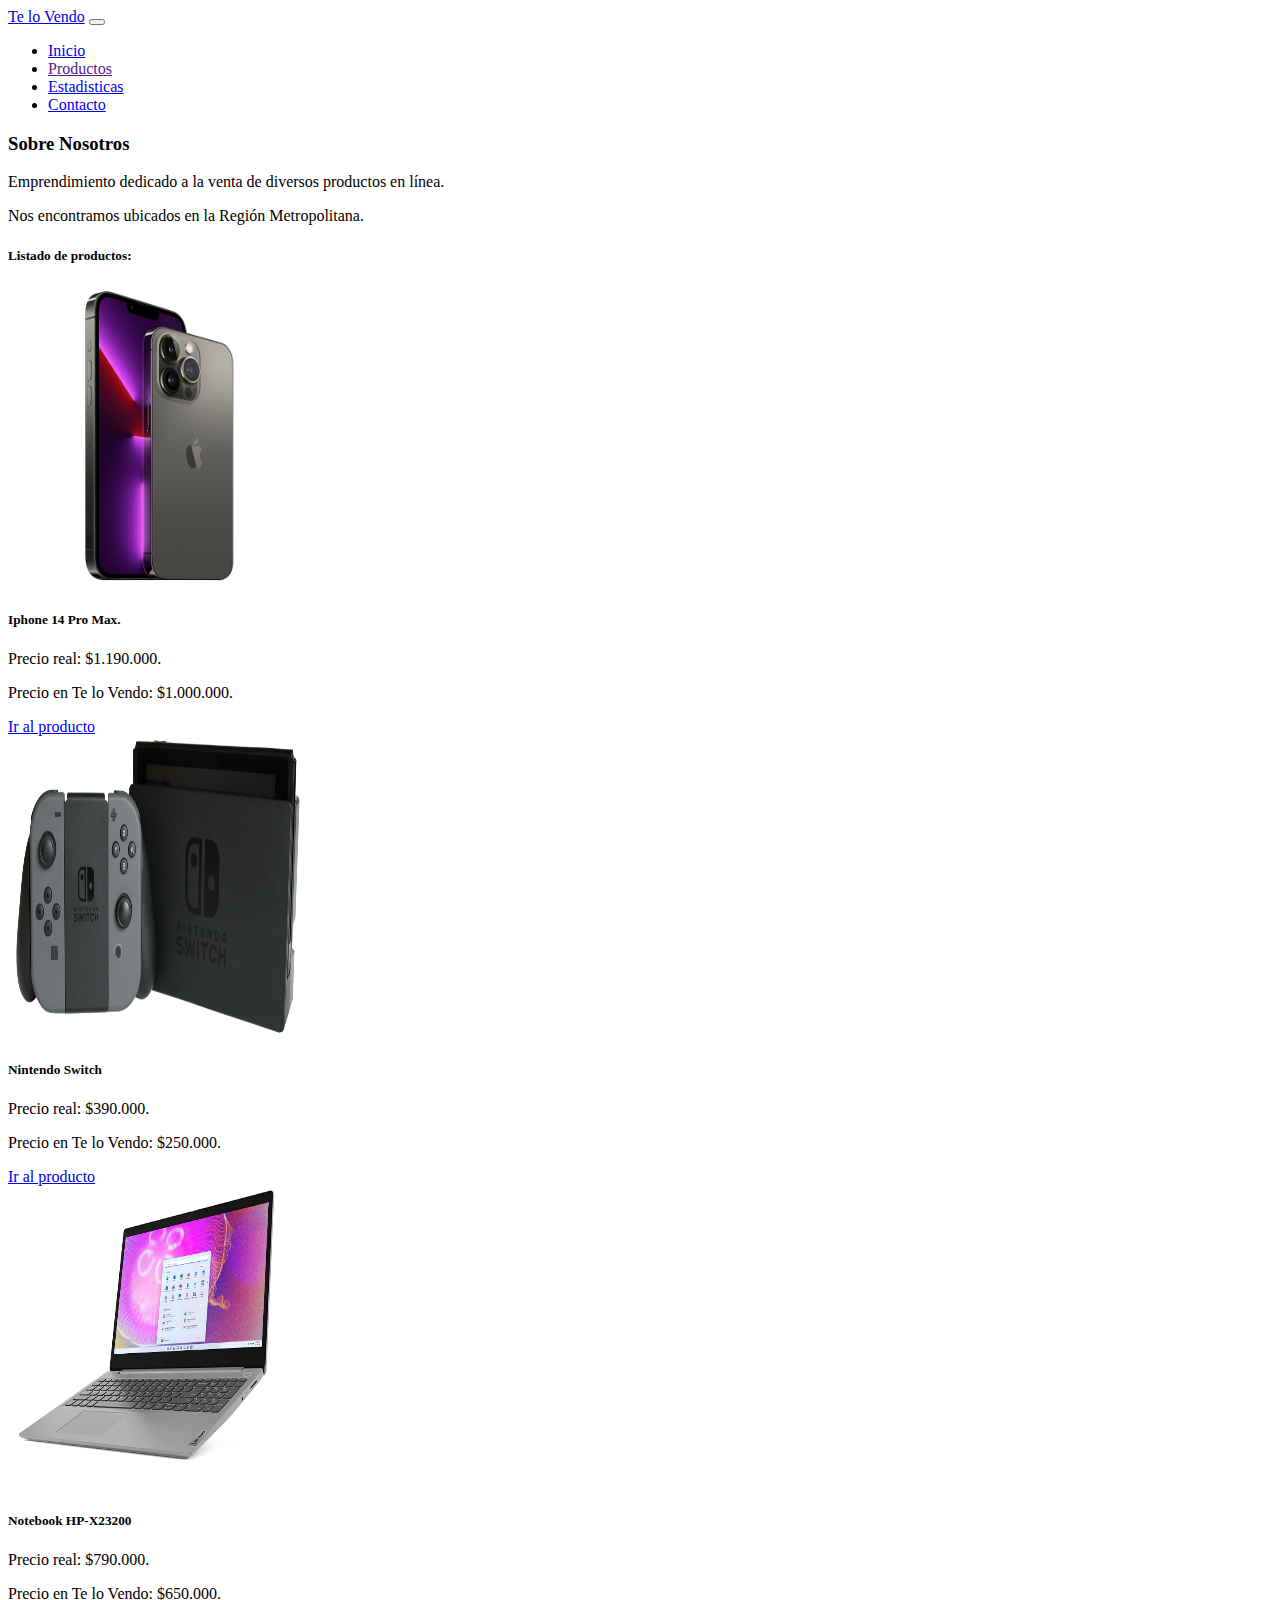
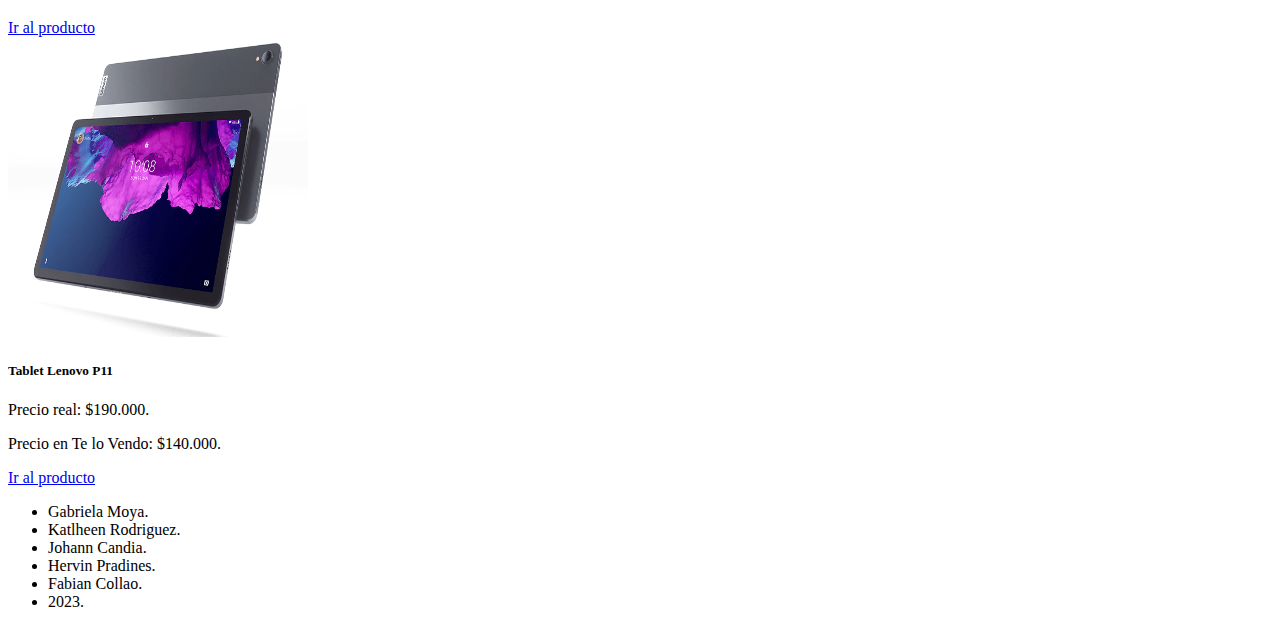
<file: index.html>
<!DOCTYPE html>
<html lang="en">
    <head>
        <!--META-->
        <meta charset="UTF-8">
        <meta http-equiv="X-UA-Compatible" content="IE=edge">
        <meta name="viewport" content="width=device-width, initial-scale=1.0">

        <!--CDN BOOTSTRAP-->
        <link href="https://cdn.jsdelivr.net/npm/bootstrap@5.2.3/dist/css/bootstrap.min.css" rel="stylesheet" integrity="sha384-rbsA2VBKQhggwzxH7pPCaAqO46MgnOM80zW1RWuH61DGLwZJEdK2Kadq2F9CUG65" crossorigin="anonymous">

        <!-- JQUERY-->
        <script src="https://code.jquery.com/jquery-3.6.4.js"></script> 

        <title>Te lo Vendo</title>
    </head>
    <body >
        <!--Barra de navegación-->
        <header>
            <nav class="navbar navbar-expand-lg navbar-light bg-light">
                <div class="container">
                    <a class="navbar-brand" href="#">Te lo Vendo</a>
                    <button class="navbar-toggler" type="button" data-bs-toggle="collapse" data-bs-target="#navbarNav" aria-controls="navbarNav" aria-expanded="false" aria-label="Toggle navigation">
                        <span class="navbar-toggler-icon"></span>
                    </button>
                    <div class="collapse navbar-collapse" id="navbarNav">
                        <ul class="navbar-nav">
                            <li class="nav-item">
                                <a class="nav-link" href="index.html">Inicio</a>
                            </li>
                            <li class="nav-item">
                                <a class="nav-link" href="">Productos</a>
                            </li>
                            <li class="nav-item">
                                <a class="nav-link" href="estadisticas.html">Estadisticas</a>
                            </li>
                            <li class="nav-item">
                                <a class="nav-link" href="contacto.html">Contacto</a>
                            </li>
                        </ul>
                    </div>
                </div>
            </nav>
        </header>
        <!--Contenido Principal-->
        <main class="container mt-4">
            <section class="text-center mb-5"> 
                <h3 class="mb-3 text-center">Sobre Nosotros</h3>
                <p>
                    Emprendimiento dedicado a la venta de diversos productos en línea. 
                </p>
                <p>
                    Nos encontramos ubicados en la Región Metropolitana.
                </p>
            </section> 
            <!--Listado de Productos-->
            <section class="mb-4 mt-5">
                <div class="container">
                    <h5>Listado de productos:</h5>
                    <div class="row">
                        <div class="col-md-6 col-lg-4">
                            <div class="card mt-4" style="width: 100%;">
                                <img width="300px" height="300px" src="img/img1.png" class="card-img-top" alt="...">
                                <div class="card-body">
                                    <h5 class="card-title">Iphone 14 Pro Max.</h5>
                                    <p class="card-text">Precio real: $1.190.000.</p>
                                    <p class="card-text">Precio en Te lo Vendo: $1.000.000.</p>
                                    <a href="#" class="btn btn-primary">Ir al producto</a>
                                </div>
                            </div>
                        </div>
                        <div class="col-md-6 col-lg-4">
                            <div class="card mt-4" style="width: 100%;">
                                <img width="300px" height="300px" src="img/img4.png" class="card-img-top" alt="...">
                                <div class="card-body">
                                    <h5 class="card-title">Nintendo Switch </h5>
                                    <p class="card-text">Precio real: $390.000.</p>
                                    <p class="card-text">Precio en Te lo Vendo: $250.000.</p>
                                    <a href="#" class="btn btn-primary">Ir al producto</a>
                                </div>
                            </div>
                        </div>
                        <div class="col-md-6 col-lg-4">
                            <div class="card mt-4" style="width: 100%;">
                                <img width="300px" height="300px" src="img/img2.png" class="card-img-top" alt="...">
                                <div class="card-body">
                                    <h5 class="card-title">Notebook HP-X23200</h5>
                                    <p class="card-text">Precio real: $790.000.</p>
                                    <p class="card-text">Precio en Te lo Vendo: $650.000.</p>
                                    <a href="#" class="btn btn-primary">Ir al producto</a>
                                </div>
                            </div>
                        </div>
                        <div class="col-md-6 col-lg-4">
                            <div class="card mt-4" style="width: 100%;">
                                <img width="300px" height="300px" src="img/img3.png" class="card-img-top" alt="...">
                                <div class="card-body">
                                    <h5 class="card-title">Tablet Lenovo P11</h5>
                                    <p class="card-text">Precio real: $190.000.</p>
                                    <p class="card-text">Precio en Te lo Vendo: $140.000.</p>
                                    <a href="#" class="btn btn-primary">Ir al producto</a>
                                </div>
                            </div>
                        </div>
                    </div>
                </div>
            </section>
        </main>

        <!--Footer de la pagina-->
        <footer class="bg-light py-3 mt-auto"> 
            <div class="container">
                <ul class="">
                    <li>Gabriela Moya.</li>
                    <li>Katlheen Rodriguez.</li>
                    <li>Johann Candia.</li>
                    <li>Hervin Pradines.</li>
                    <li>Fabian Collao.</li>
                    <li>2023.</li>
                </ul>
            </div>
        </footer>

        <!--SCRIPT BOOTSTRAP-->
        <script src="https://cdn.jsdelivr.net/npm/bootstrap@5.2.3/dist/js/bootstrap.bundle.min.js" integrity="sha384-kenU1KFdBIe4zVF0s0G1M5b4hcpxyD9F7jL+jjXkk+Q2h455rYXK/7HAuoJl+0I4" crossorigin="anonymous"></script>
        <!--SCRIPT PERSONALIZADO-->
        <script src="script/funciones.js"></script>
    </body>
</html>
</file>
